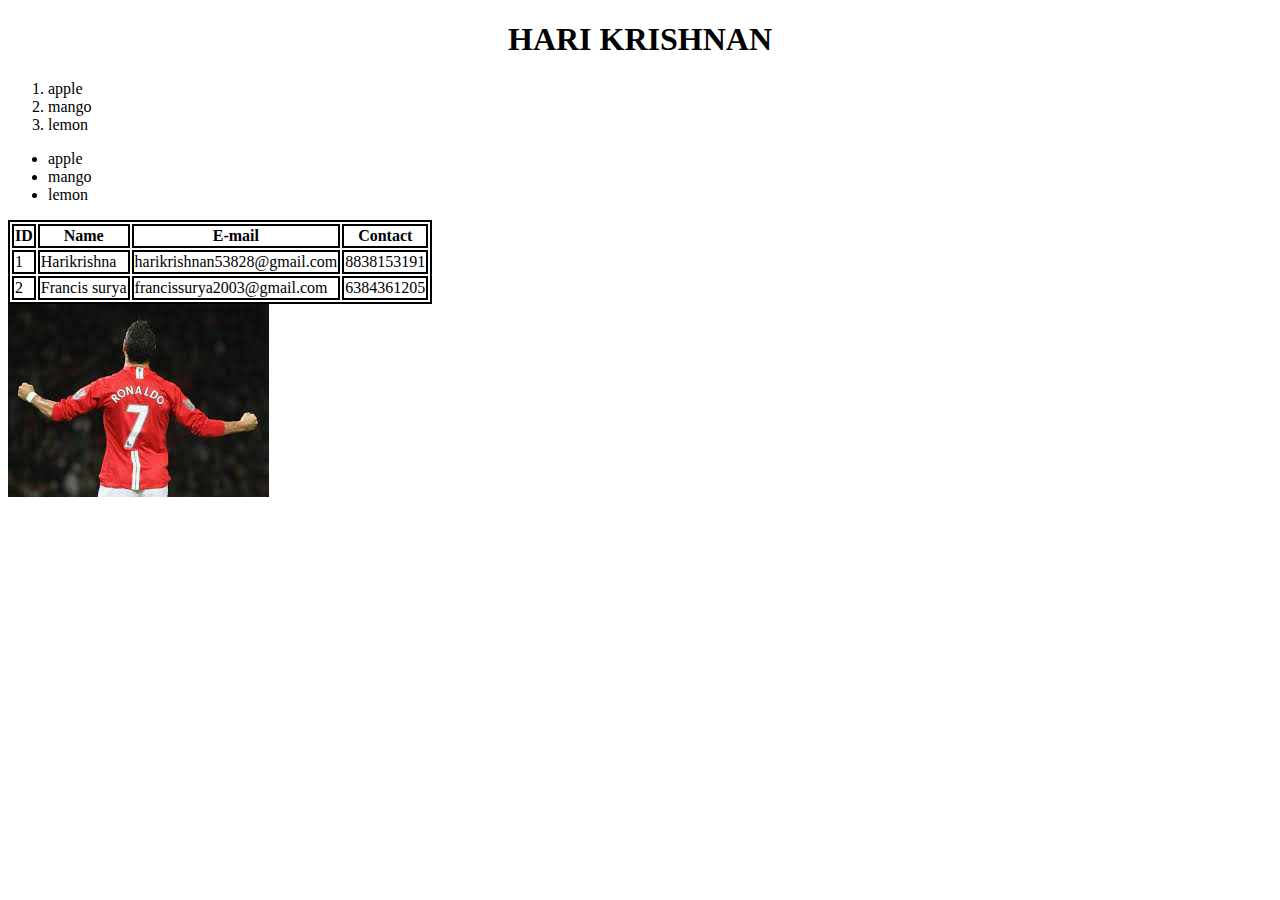
<file: learn.html>
<!DOCTYPE html>
<html lang="en">
<head>
    <meta charset="UTF-8">
    <meta http-equiv="X-UA-Compatible" content="IE=edge">
    <meta name="viewport" content="width=device-width, initial-scale=1.0">
    <title>Harikrishnan</title>
    <style>
        table,th, td{ border: 2px solid black; }
    </style>



</head>




<body>
    <H1 style="text-align: center;">HARI KRISHNAN</H1>

<ol>
 <li>apple</li>
 <li> mango</li>
 <li> lemon</li>
</ol>

<ul>
    <li>apple</li>
 <li> mango</li>
 <li> lemon</li>

    </ul>

    <table>
        <tr>
            <th>ID</th>
            <th>Name</th>
            <th>E-mail</th>
            <th>Contact</th>
        </tr>
        <tr>
            <td>1</td>
            <td>Harikrishna</td>
            <td>harikrishnan53828@gmail.com</td>
            <td>8838153191</td>
        </tr>
        <tr>
            <td>2</td>
             <td>Francis surya</td>
             <td>francissurya2003@gmail.com</td>
             <td>6384361205</td>
        </tr>
    </table>
    <img src="images.jpg" alt="cr7">
</body>
</html>
</file>
